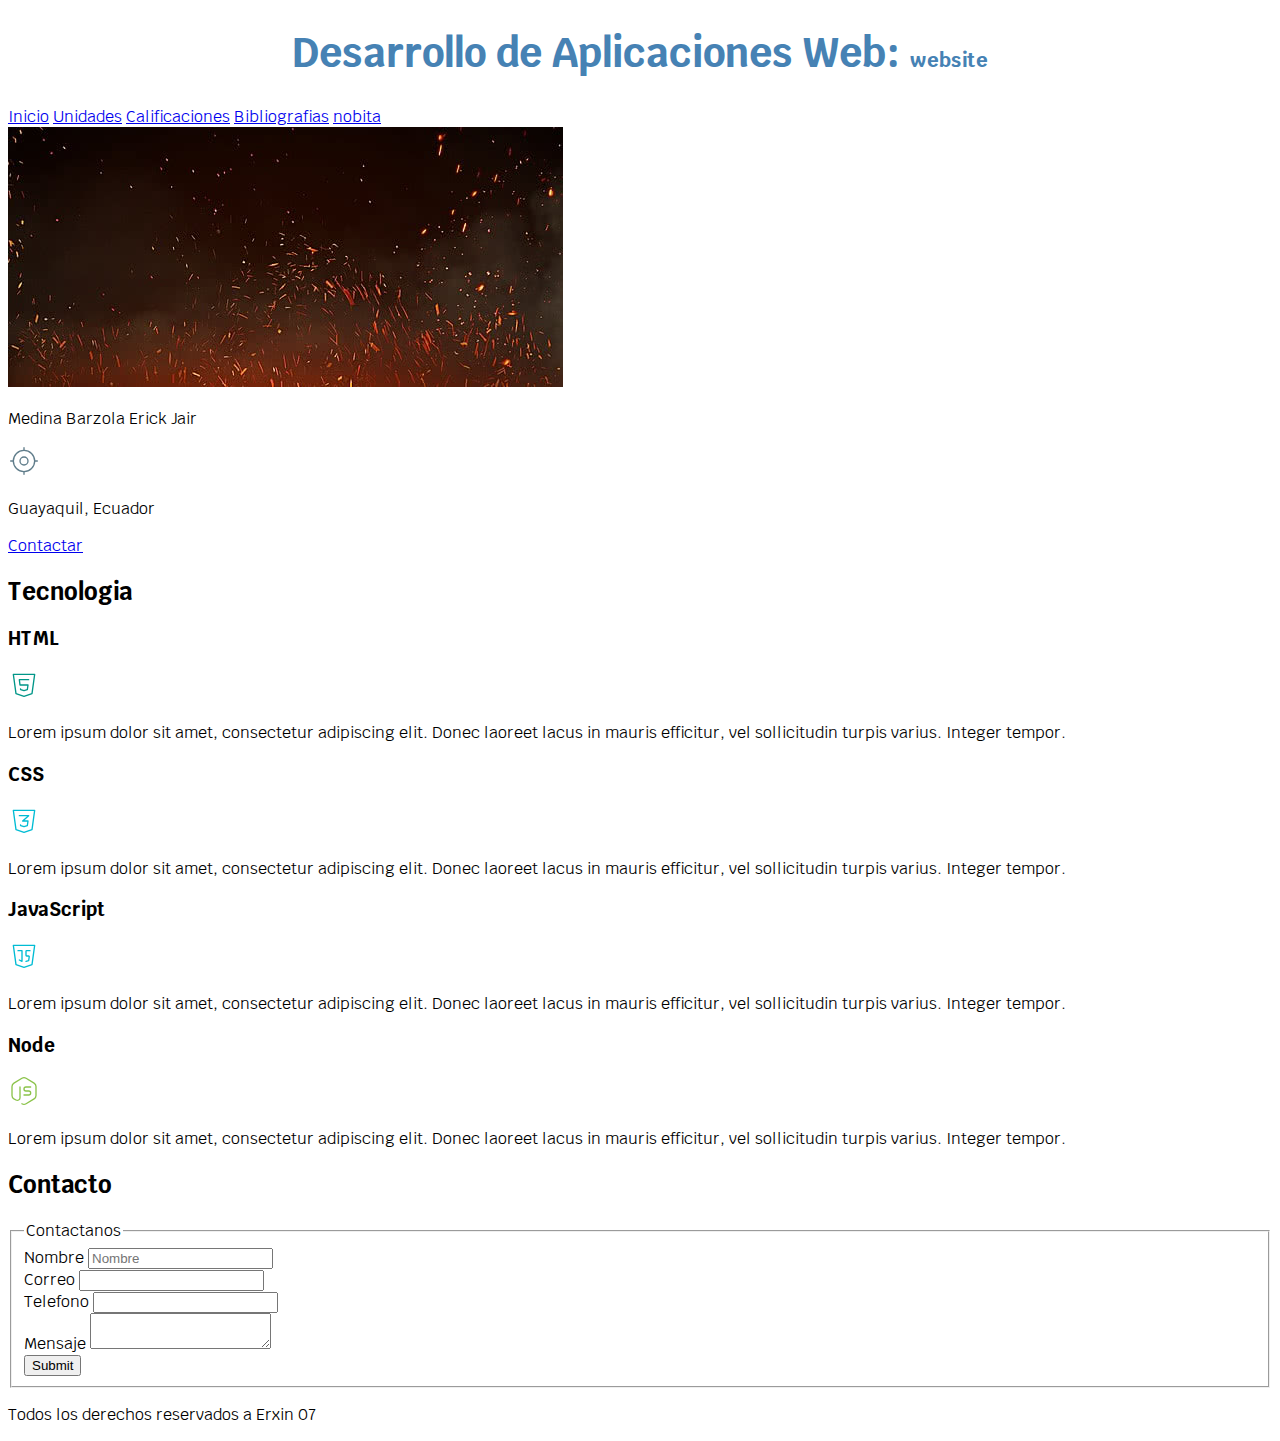
<file: index.html>
<!DOCTYPE html>
<html lang="en">
  <head>
    <meta charset="UTF-8" />
    <meta name="viewport" content="width=device-width, initial-scale=1.0" />
    <title>Desarrollo Web 6-7</title>
    <link rel="preload" href="css/style.css" as="style">
    <link href="css/style.css" rel="stylesheet">
    <link rel="preconnect" href="https://fonts.googleapis.com">
<link rel="preconnect" href="https://fonts.gstatic.com" crossorigin>
<link href="https://fonts.googleapis.com/css2?family=Krub:wght@200;400;700&family=Roboto+Mono:ital,wght@0,100..700;1,100..700&display=swap" 
rel="stylesheet">
  </head>

  <body>
    <header>
      <h1 class="titulo">Desarrollo de Aplicaciones Web: 
        <span> website </span></h1>
    </header>
    
    <nav>
      <a></a>
      <a href="index.html">Inicio</a>
      <!--Simula un enlace-->
      <a href="unidades.html">Unidades</a>
      <a href="calificaciones.html">Calificaciones</a>
      <a href="pruebas_jerarquia/bibiliografia.html">Bibliografias</a>
      <a href="nobita.html">nobita</a>

    </nav>
    
    <img src="imagenes/fondo.jpg" />
    <section>
      <p>Medina Barzola Erick Jair</p>
      <img src="imagenes/icong.svg" />
      <p>Guayaquil, Ecuador</p>
      <a href="#">Contactar</a>
    </section>

    <main>
      <h2>Tecnologia</h2>
      <!--Si tengo un heading como primer hijo se recomienda hacer un section-->
      <section>
        <h3>HTML</h3>
         <img src="imagenes/html.svg" />
        <p>
          Lorem ipsum dolor sit amet, consectetur adipiscing elit. Donec laoreet
          lacus in mauris efficitur, vel sollicitudin turpis varius. Integer
          tempor.
        </p>
      </section>
      <section>
        <h3>CSS</h3>
         <img src="imagenes/css.svg" />
        <p>
          Lorem ipsum dolor sit amet, consectetur adipiscing elit. Donec laoreet
          lacus in mauris efficitur, vel sollicitudin turpis varius. Integer
          tempor.
        </p>
      </section>
      <section>
        <h3>JavaScript</h3>
         <img src="imagenes/java.svg" />
        <p>
          Lorem ipsum dolor sit amet, consectetur adipiscing elit. Donec laoreet
          lacus in mauris efficitur, vel sollicitudin turpis varius. Integer
          tempor.
        </p>
      </section>
      <section>
        <h3>Node</h3>
         <img src="imagenes/node.svg" />
        <p>
          Lorem ipsum dolor sit amet, consectetur adipiscing elit. Donec laoreet
          lacus in mauris efficitur, vel sollicitudin turpis varius. Integer
          tempor.
        </p>
      </section>
    </main>
    <section>
      <h2>Contacto</h2>
      <form>
        <fieldset>
          <legend>Contactanos</legend>
          <div>
            <label>Nombre</label>
            <input type="text" placeholder="Nombre"/>
          </div>
          <div>
            <label>Correo</label>
            <input type="email" />
          </div>
          <div>
            <label>Telefono</label>
            <input type="tel" />
          </div>
          <div>
            <label>Mensaje</label>
            <textarea></textarea>
          </div>
          <div>
            <input type="submit"/>
          </div>
        </fieldset>
      </form>
    </section>
    <footer>
      <p>Todos los derechos reservados a Erxin 07</p>
    </footer>
  </body>
</html>
</file>
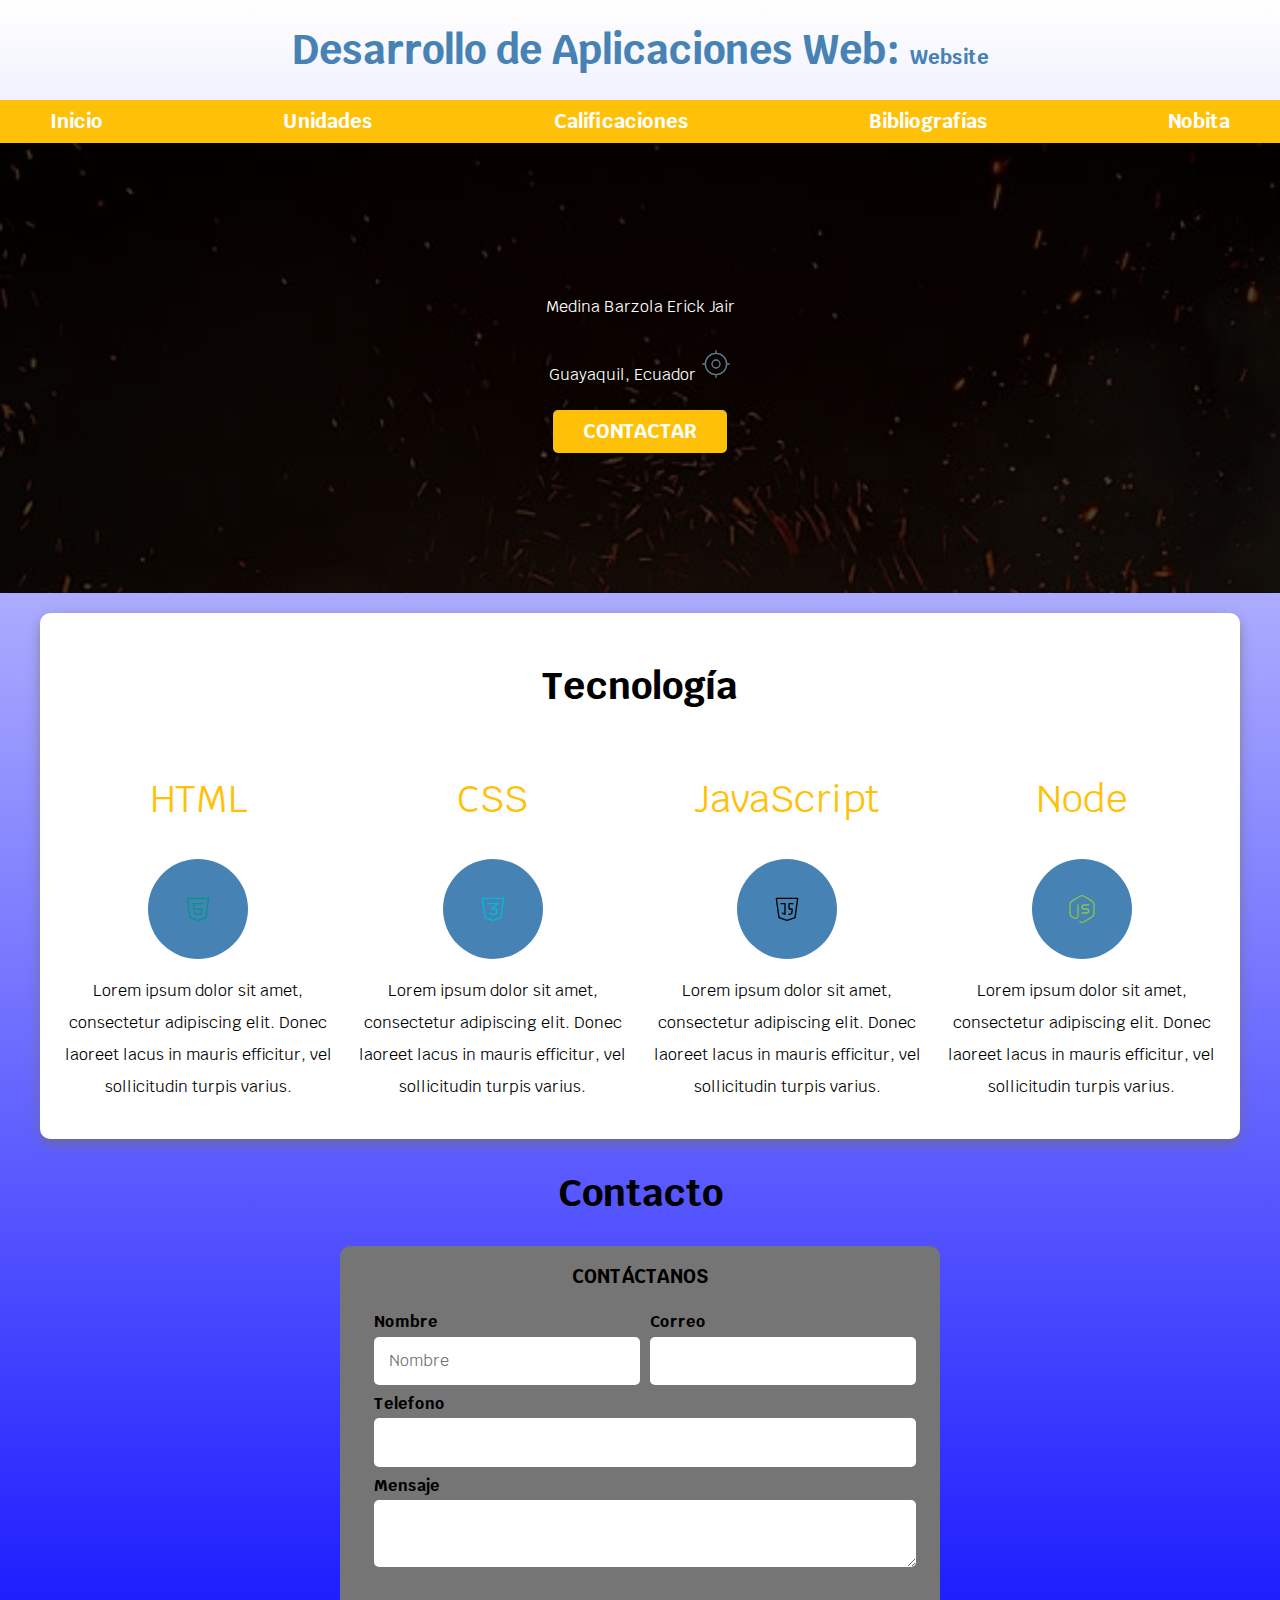
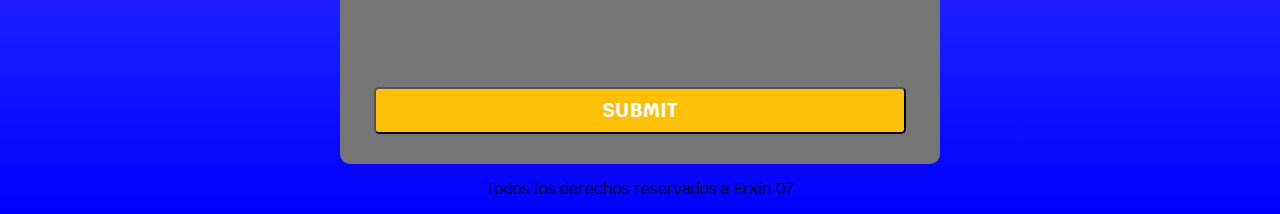
<file: CursoWebsite6-7/index.html>
<!DOCTYPE html>
<html lang="es">
  <head>
    <meta charset="UTF-8" />
    <meta name="viewport" content="width=device-width, initial-scale=1.0" />
    <title>Desarrollo Web 6-7</title>

    <!-- Estilos -->
    <link rel="preload" href="css/normalize.css" as="style" />
    <link href="css/normalize.css" rel="stylesheet" />
    <link rel="preload" href="css/style.css" as="style" />
    <link href="css/style.css" rel="stylesheet" />

    <!-- Fuentes -->
    <link rel="preconnect" href="https://fonts.googleapis.com" />
    <link rel="preconnect" href="https://fonts.gstatic.com" crossorigin />
    <link
      href="https://fonts.googleapis.com/css2?family=Krub:wght@200;400;700&family=Roboto+Mono:ital,wght@0,100..700;1,100..700&display=swap"
      rel="stylesheet"
    />
  </head>

  <body>
    <!-- HEADER -->
    <header>
      <h1 class="titulo">
        Desarrollo de Aplicaciones Web:
        <span>Website</span>
      </h1>
    </header>

    <!-- NAV -->
    <div class="nav-bg">
      <nav class="navegacion-principal contenedor">
        <a href="index.html">Inicio</a>
        <a href="unidades.html">Unidades</a>
        <a href="calificaciones.html">Calificaciones</a>
        <a href="pruebas_jerarquia/bibliografia.html">Bibliografías</a>
        <a href="nobita.html">Nobita</a>
      </nav>
    </div>

    <!-- HERO -->
    <section class="hero">
      <div class="contenido-hero">
        <p>Medina Barzola Erick Jair</p>
        <p>Guayaquil, Ecuador <img src="imagenes/icong.svg" alt="Icono Ecuador" /></p>
        <a class="boton" href="#">Contactar</a>
      </div>
    </section>

    <!-- CONTENIDO PRINCIPAL -->
    <main class="contenedor sombra">
      <h2>Tecnología</h2>

      <div class="lenguajes">
        <!-- HTML -->
        <section class="lenguaje">
          <h3>HTML</h3>
          <div class="iconos">
            <img src="imagenes/html.svg" alt="Logo HTML" />
          </div>
          <p>
            Lorem ipsum dolor sit amet, consectetur adipiscing elit. Donec laoreet
            lacus in mauris efficitur, vel sollicitudin turpis varius.
          </p>
        </section>

        <!-- CSS -->
        <section class="lenguaje">
          <h3>CSS</h3>
          <div class="iconos">
            <img src="imagenes/css.svg" alt="Logo CSS"/>
          </div>
          <p>
            Lorem ipsum dolor sit amet, consectetur adipiscing elit. Donec laoreet
            lacus in mauris efficitur, vel sollicitudin turpis varius.
          </p>
        </section>

        <!-- JavaScript -->
        <section class="lenguaje">
          <h3>JavaScript</h3>
          <div class="iconos">
            <img src="imagenes/javas2.svg" alt="Logo JavaScript" />
          </div>
          <p>
            Lorem ipsum dolor sit amet, consectetur adipiscing elit. Donec laoreet
            lacus in mauris efficitur, vel sollicitudin turpis varius.
          </p>
        </section>

        <!-- Node -->
        <section class="lenguaje">
          <h3>Node</h3>
          <div class="iconos">
            <img src="imagenes/node.svg" alt="Logo NodeJS" />
          </div>
          <p>
            Lorem ipsum dolor sit amet, consectetur adipiscing elit. Donec laoreet
            lacus in mauris efficitur, vel sollicitudin turpis varius.
          </p>
        </section>
      </div>

    </main>
      <!-- FORMULARIO DE CONTACTO -->
      <section>
        <h2>Contacto</h2>
        <form class="formulario">
          <fieldset>
            <legend>Contáctanos</legend>

           <div class="contenedor-campos">
            <div class="campo">
              <label>Nombre</label>
              <input class= "input-text" type="text" placeholder="Nombre"/>
            </div>

            <div class="campo">
              <label>Correo</label>
              <input class= "input-text" type="email" />
            </div>

            <div class="campo">
              <label>Telefono</label>
              <input class= "input-text" type="tel" />
            </div>

            <div class="campo">
              <label>Mensaje</label>
              <textarea class= "input-text" > </textarea>
            </div>

          </div>
            <div class="enviar">
              <input class= "boton" type="submit"/>
            </div>
          </fieldset>
        </form>
      </section>
      

      <!-- FOOTER -->
    <footer class="footer">
      <p>Todos los derechos reservados a Erxin 07</p>
    </footer>
  </body>
</html>
</file>
<file: css/style.css>
:root{
      ---blanco: #ffffff;
      ---oscuro: #212121;
      ---primario:#4682b4;
      ---secubdario: rgba(255, 193, 7,1);
      ---gris: #757575;
     }
     
     html{
        font-size: 62.5%;
      }
      
      body{
        font-size: 16px;
        font-family: "krub", sans-serif;
      }
      
      .titulo{
        text-align: center;
        font-size: 4rem;
        color: var(---primario);
        /*font-family: "Times New Roman",'Times New Roman', Times, serif;*/
      }

      .titulo span{
        font-size: 2rem;
      }
</file>
<file: CursoWebsite6-7/css/style.css>
:root{
      ---blanco: #ffffff;
      ---oscuro: #212121;
      ---primario:#4682b4;
      ---secundario: rgba(255, 193, 7,1);
      ---gris: #757575;
     }
     
     html{
        font-size: 62.5%;
        box-sizing: border-box;
        scroll-snap-type: y mandatory;
      }

       *,
       *::before,
       *::after{
        box-sizing: inherit;
       }

      body{
        font-size: 16px;
        font-family: "krub", sans-serif;
        background-image: linear-gradient(
        to top,
         blue 0%,
        var(---blanco) 100%
        );
      }
      
      .titulo{
        text-align: center;
        font-size: 4rem;
        color: var(---primario);
        /*font-family: "Times New Roman",'Times New Roman', Times, serif;*/
      }

      .titulo span{
        font-size: 2rem;
      } 

      .contenedor{
        width: 120rem;
        margin-top: 0rem;
        margin-bottom: 0rem;
        margin-right: auto;
        margin-left: auto;

        margin: 0 auto 0 auto;
        margin: 0 auto;
      }

      .nav-bg{
        background-color: var(---secundario);
      }

      .navegacion-principal{
        display: flex;
        flex-direction: row;
        justify-content: space-around;
      }

      @media (min-width: 480px) {
      }

      @media (min-width: 780px) {
        .navegacion-principal{
          flex-direction: row;
          justify-content: space-between;
        }
      }

      @media (min-width: 1140px) {
      }

      @media (min-width: 1400px) {
      }

      .navegacion-principal a{
        color:var(---blanco);
        text-decoration: none;
        padding: 1rem;
        font-size: 2rem;
      font-weight: bold;
      }

      .navegacion-principal a:hover{
        background-color: var(---primario);
        color: var(---oscuro);
      }

      .hero{
        background-image: url(../imagenes/fondo.jpg);
        background-repeat: no-repeat;
        background-size: cover;
        height: 450px;
        padding: 20px;
        position: relative;
      }

      .contenido-hero {
        position: absolute;
        /*background-color: rgba(0, 0, 0, 0.7);*/
        background-color: rgb(0 0 0/70%);
        width: 100%;
        height: 100%;
        bottom: 0;
        top: 0;
        right: 0;
        left: 0;

        display: flex;
        flex-direction: column;
        align-items: center;
        justify-content: center;
      }

      .contenido-hero p{
        color: var(---blanco);
      }

      h1{
        font-size: 3.8rem;
      }

      h2{
        font-size: 3.8rem;
      }

      h3{
        font-size: 3.8rem;
      }

      h1,
      h2,
      h3 {
        text-align: center;
      }

      .boton {
        background-color: var(---secundario);
        color: var(---blanco);
        padding: 1rem 3rem;
        margin-top: 1rem;
        font-size: 2rem;
        text-decoration: none;
        text-transform: uppercase;
        font-weight: bold;
        border-radius: 0.5rem;
        width: 90%;
        text-align: center;
      }

      .boton:hover{
        cursor: pointer;
      }

      @media (min-width: 480px){
        .boton{
          width: auto;
        }
      }

      .sombra{
        box-shadow: 0px 5px 15px -3px #707070 ;
        background-color: var(---blanco);
        padding: 2rem;
        border-radius: 1rem;
        margin-top: 2rem;
      }

      @media (min-width: 768px){
        .lenguajes{
        display: grid;
       /* grid-template-columns: 200px 388px 300px 300px;
        grid-template-rows: 200px 388px 1000px 200px;
        grid-template-columns: 25% 25% 25% 25%;
        grid-template-columns: 1fr 1fr 1fr 1fr;*/
        grid-template-columns: repeat(4 , 1fr);
        column-gap: 4rex; /*pomer espacio en colunnas*/
        /*filas / colunnas
        grid: 280px 388px / 100px 100px*/
      }
      }
      
      .lenguaje{
        display: flex;
        flex-direction: column;
        align-items: center;
      }

      .lenguaje h3 {
        color: var(---secundario);
        font-weight: normal;
        
      }

      .lenguaje p {
        line-height: 2;
        text-align: center;
      }

      .lenguaje .iconos{
        height: 10rem;
        width: 10rem;
        background-color: var(---primario);
        border-radius: 50%;
        display: flex;
        flex-direction: row;
        justify-content: center;
        align-items: center;
      }

      /*Formulario de contacto*/
  .formulario{
      background-color: var(---gris);
      width: min(
          60rem, 
          100%
      );
      margin: 0 auto;
      padding: 2rem;
      border-radius: 1rem;
  }

  .formulario fieldset{
      border: none;
  }

  .formulario legend{
      text-align: center;
      font-size: 1.9rem;
      text-transform: uppercase;
      font-weight: 700;
      margin-bottom: 2rem;
      color: var(--oscuro);
  }

  @media (min-width: 768px){
      .contenedor-campos{
          display: grid;
          grid-template-columns: 50% 50%;
          column-gap: 1rem;
          grid-template-rows: auto auto 20rem ;
      }
      .campo:nth-child(3),
      .campo:nth-child(4){
      grid-column: 1/3;
      }
  }

 /* .contenedor-campos{
      
  }*/

  .campo{
      margin-bottom: 1rem;
  }

  .campo label{
      color: var(--blanco);
      font-weight: bold;
      margin-bottom: 0.5rem;
      display: block;
  }

  .input-text{
      width: 100%;
      border: none;
      padding: 1.5rem;
      border-radius: 0.5rem;
  }

  .enviar .boton{
      width: 100%;
  }

  .footer{
      text-align: center;
  }

  .lenguajesd, .navegacion-principal, .formulario{
      scroll-snap-type: center;
      scroll-snap-stop: always;
  }
</file>
